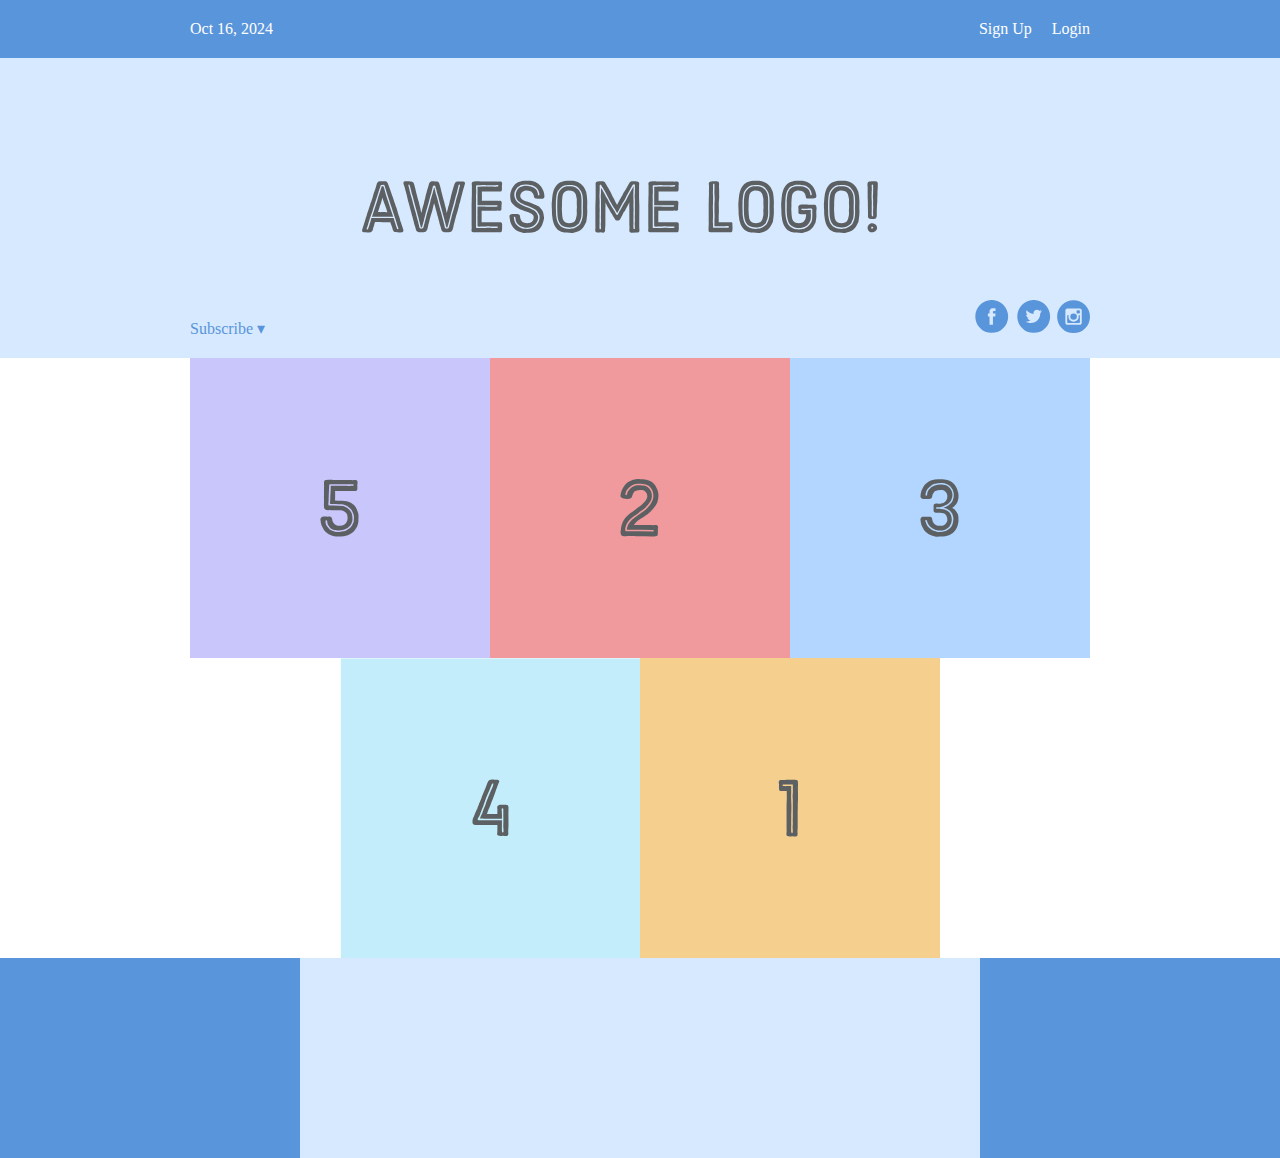
<file: index.html>
<!DOCTYPE html>
<html lang='en'>
    <head>
        <meta charset='UTF-8'/>
        <title>Some Web Page</title>
        <link rel='stylesheet' href='styles.css'/>
    </head>
    <body>

        <div class='menu-container'>
            <div class='menu'>
            <div class='date'>Oct 16, 2024</div>
            <div class='signup'>Sign Up</div>
            <div class='login'>Login</div>
            </div>
        </div>

        <div class='header-container'>
            <div class='header'>
                <div class='subscribe'>Subscribe &#9662;</div>
                <div class='logo'><img src='images/awesome-logo.svg'/></div>
                <div class='social'><img src='images/social-icons.svg'/></div>
            </div>
        </div>
        
        <div class='photo-grid-container'>
            <div class='photo-grid'>
                <div class='photo-grid-item first-item'>
                    <img src='images/one.svg'/>
                </div>
                <div class='photo-grid-item'>
                    <img src='images/two.svg'/>
                </div>
                <div class='photo-grid-item'>
                    <img src='images/three.svg'/>
                </div>
                <div class='photo-grid-item'>
                    <img src='images/four.svg'/>
                </div>
                <div class='photo-grid-item last-item'>
                    <img src='images/five.svg'/>
                </div>
            </div>
        </div>
        
        <div class='footer'>
            <div class='footer-item footer-one'></div>
            <div class='footer-item footer-two'></div>
            <div class='footer-item footer-three'></div>
        </div>
    </body>
</html>
</file>
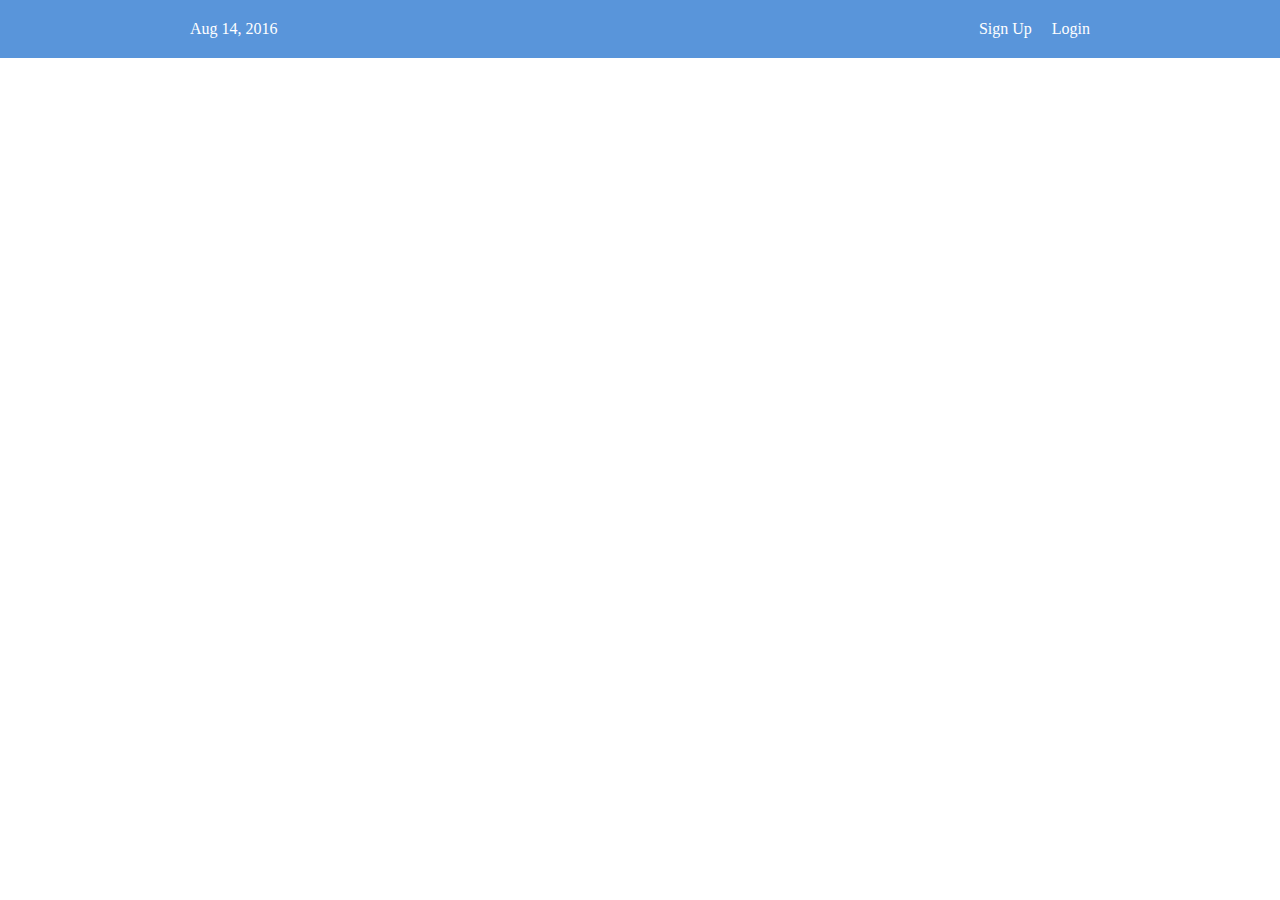
<file: flexbox.html>
<!DOCTYPE html>
<html lang='en'>
    <head>
        <meta charset='UTF-8'/>
        <title>Some Web Page</title>
        <link rel='stylesheet' href='styles.css'/>
    </head>
    <body>
        <div class='menu-container'>
        <div class='menu'>
            <div class='date'>Aug 14, 2016</div>
            <div class='signup'>Sign Up</div>
            <div class='login'>Login</div>
        </div>
        </div>
    </body>
</html>
</file>
<file: styles.css>
* {
    margin: 0;
    padding: 0;
    box-sizing: border-box;
}

.menu-container {
    color: #fff;
    background-color: #5995DA;  /* Blue */
    padding: 20px 0;
    display: flex;
    justify-content: center;
}

.menu {
    width: 900px;
    display: flex;
    justify-content: space-between;
}

.links {
    display: flex;
    justify-content: flex-end;
}

.signup {
    margin-left: auto;
}

.login {
    margin-left: 20px;
}

.header-container {
    color: #5995DA;
    background-color: #D6E9FE;
    display: flex;
    justify-content: center;
}

.header {
    width: 900px;
    height: 300px;
    display: flex;
    justify-content: space-between;
    align-items: center;
}


.subscribe, .social {
    align-self: flex-end;
    margin-bottom: 20px;
}

.photo-grid-container {
    display: flex;
    justify-content: center;
}

.photo-grid {
    width: 900px;
    display: flex;
    justify-content: center;
    flex-wrap: wrap;
    flex-direction: row;
    align-items: center;
}

.photo-grid-item {
    width: 300px;
    height: 300px;
}

.first-item {
    order: 1;
}

.last-item {
order: -1;
}

.footer {
    display: flex;
    justify-content: space-between;
}

.footer-item {
background-color: #D6E9FE;
height: 200px;
flex: 1;
}

.footer-three {
    flex: 2;
}

.footer-one,
.footer-three {
    background-color: #5995DA;
    flex: initial;
    width: 300px;
}
</file>
